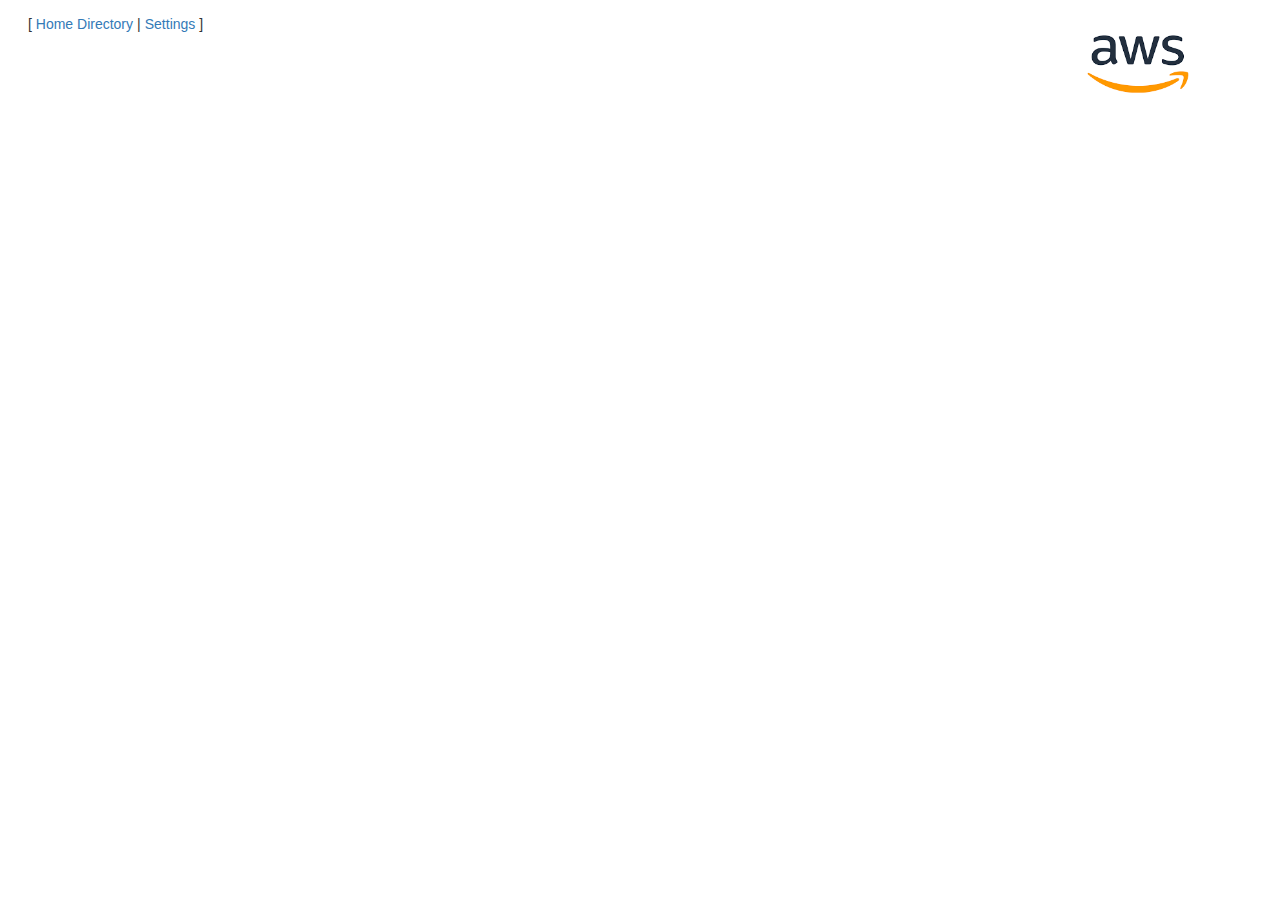
<file: web-app/index.html>
<!doctype html>
<html lang="en" ng-app="angApp">

<head>

  <meta charset="utf-8">
  <title>Visual Search</title>
  <link rel="stylesheet" href="https://maxcdn.bootstrapcdn.com/bootstrap/3.2.0/css/bootstrap.min.css">
  <link rel="stylesheet" href="app/css/app.css"/>

</head>

<body>

  <img src="app/img/aws_logo.png" class="logo_image">

  <ul class="menu">
    <li><a ng-href="#/">Home Directory</a></li>
    <li><a ng-href="#/settings">Settings</a></li>
  </ul>
  
  <div ng-view class="views"></div>

  <!-- LIBRARIES -->
  
  <!-- ANGULARJS LIBRARIES -->
  <script src="app/lib/angular/angular.js"></script>
  <script src="app/lib/angular/angular-resource.js"></script>
  <script src="app/lib/angular/angular-route.js"></script>
  
  <!-- THIRD PARTY LIBRARIES -->
  <script src="//angular-ui.github.io/bootstrap/ui-bootstrap-tpls-2.2.0.js"></script>

  <!-- APP LIBRARIES -->
  <script src="app/js/app.js"></script>
  <script src="app/services/appConfig.js"></script>
  <script src="app/services/services.js"></script>
  <script src="app/filters/filters.js"></script>
  <script src="app/directives/directives.js"></script>
  
  <!-- CONTROLLERS -->
  <script src="app/controllers/mainControllers.js"></script>
  <script src="app/controllers/searchControllers.js"></script>
  
</body>
    
</html>
</file>
<file: web-app/app/css/app.css>
/* app css stylesheet */

/* ==========================

   Sign In styles 
 
 ============================= */

.form-signin
{
    max-width: 330px;
    padding: 15px;
    margin: 0 auto;
}

.form-signin .form-signin-heading, .form-signin .checkbox
{
    margin-bottom: 10px;
}
.form-signin .checkbox
{
    font-weight: normal;
}
.form-signin .form-control
{
    position: relative;
    font-size: 16px;
    height: auto;
    padding: 10px;
    -webkit-box-sizing: border-box;
    -moz-box-sizing: border-box;
    box-sizing: border-box;
}

.form-signin .form-error
{
	color: red;
    position: relative;
    font-size: 16px;
    height: auto;
    padding: 10px;
    -webkit-box-sizing: border-box;
    -moz-box-sizing: border-box;
    box-sizing: border-box;
}

.form-signin .form-control:focus
{
    z-index: 2;
}
.form-signin input[type="text"]
{
    margin-bottom: -1px;
    border-bottom-left-radius: 0;
    border-bottom-right-radius: 0;
}
.form-signin input[type="password"]
{
    margin-bottom: 10px;
    border-top-left-radius: 0;
    border-top-right-radius: 0;
}
.account-wall
{
    margin-top: 20px;
    padding: 40px 0px 20px 0px;
    background-color: #f7f7f7;
    -moz-box-shadow: 0px 2px 2px rgba(0, 0, 0, 0.3);
    -webkit-box-shadow: 0px 2px 2px rgba(0, 0, 0, 0.3);
    box-shadow: 0px 2px 2px rgba(0, 0, 0, 0.3);
}
.login-title
{
    color: #555;
    font-size: 18px;
    font-weight: 400;
    display: block;
}
.profile-img
{
    width: 96px;
    height: 96px;
    margin: 0 auto 10px;
    display: block;
    -moz-border-radius: 50%;
    -webkit-border-radius: 50%;
    border-radius: 50%;
}
.need-help
{
    margin-top: 10px;
}
.new-account
{
    display: block;
    margin-top: 10px;
}


/* ==========================

   other styles 
 
 ============================= */
 
.loader {
    border: 16px solid #f3f3f3; /* Light grey */
    border-top: 16px solid #3498db; /* Blue */
    border-radius: 50%;
    width: 120px;
    height: 120px;
    animation: spin 2s linear infinite;
}

@keyframes spin {
    0% { transform: rotate(0deg); }
    100% { transform: rotate(360deg); }
}
 
.views {
	padding: 10px 30px 10px 30px;
}

.logo_image {
  width:200px;
  height:100px;
  float: right;
  margin-right: 3em;
  margin-bottom: 5em;
}

.info_image {
  width:20px;
  height:20px;
  margin-left: 1em;
}

.menu {
  list-style: none;
  margin-top: 1em;
  margin-left: 2em;
  padding: 0 0 0.5em;
}

.menu:before {
  content: "[";
}

.menu:after {
  content: "]";
}

.menu > li {
  display: inline;
}

.menu > li:before {
  content: "|";
  padding-right: 0.3em;
}

.menu > li:nth-child(1):before {
  content: "";
  padding: 0;
}

a {
  cursor: pointer;
}

thead {
  cursor: pointer;
}

th.sortable {
  color: #0088cc;
}

td {
  padding: 0.2em 1em;
}

td.open {
  color: darkgreen;
}

td.closed {
  color: maroon;
}

.sort-desc {
  background:no-repeat right center url([data-uri]%3D%3D);
}
.sort-asc {
  background:no-repeat right center url([data-uri]%3D%3D);
}
</file>
